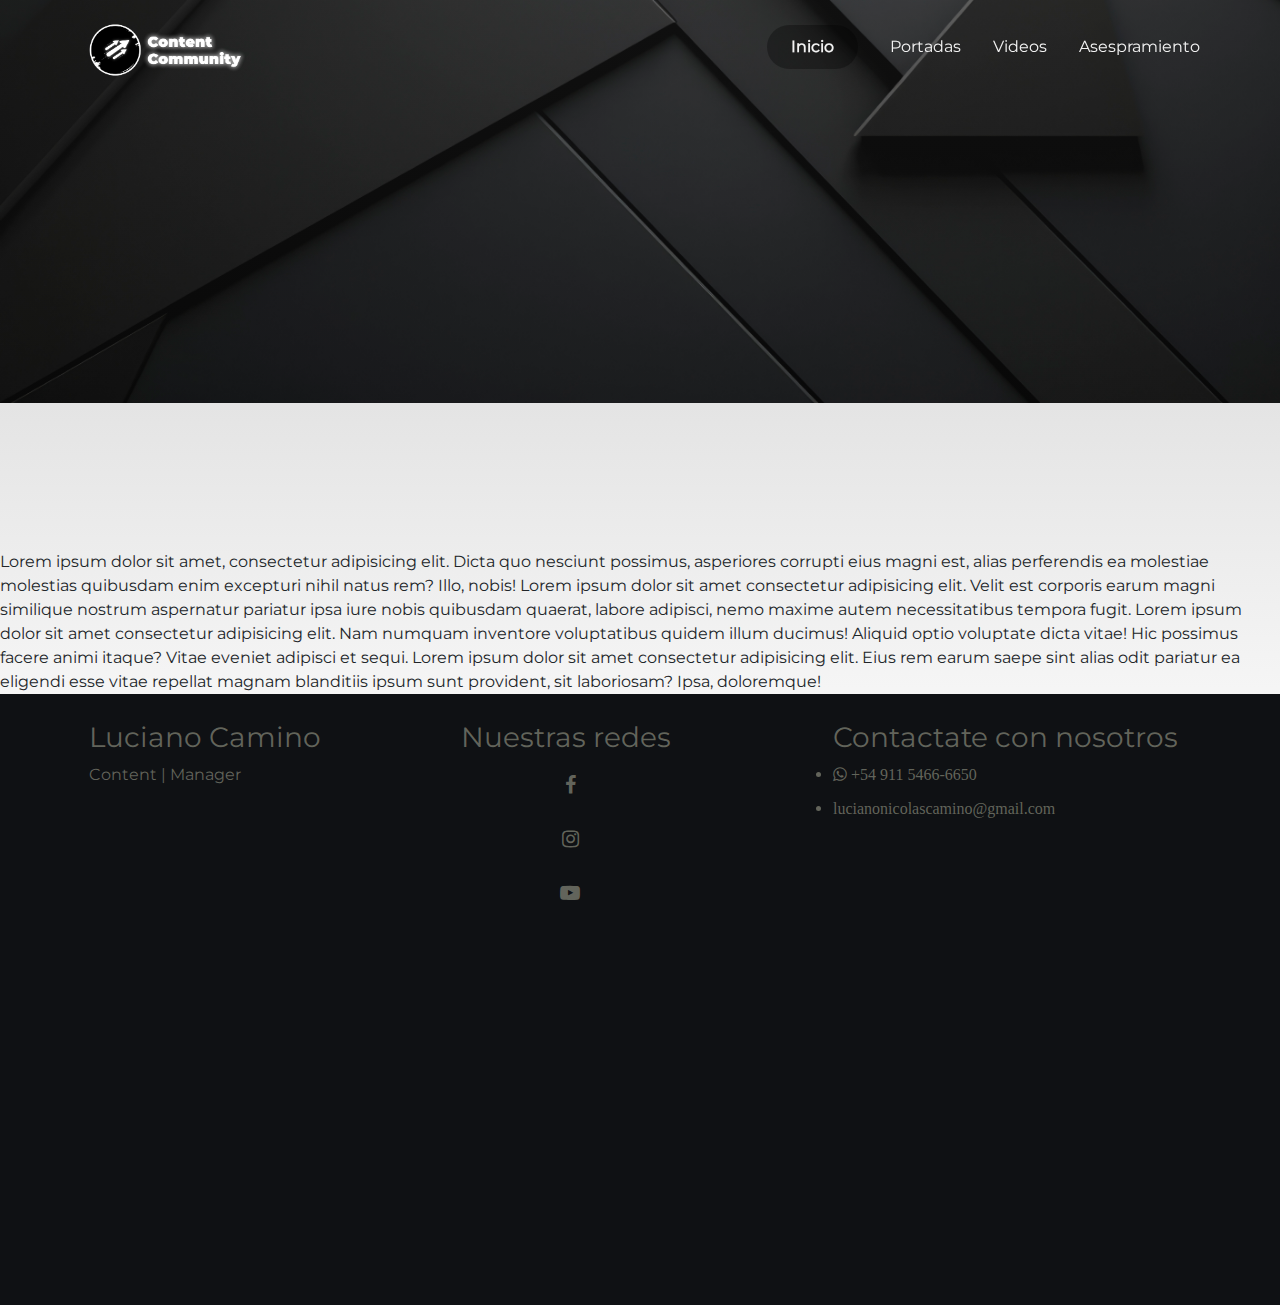
<file: index.html>
<!DOCTYPE html>
<html>
<head>
    <title>content comunity</title>
    <link href="https://cdn.jsdelivr.net/npm/bootstrap@5.3.3/dist/css/bootstrap.min.css" rel="stylesheet" integrity="sha384-QWTKZyjpPEjISv5WaRU9OFeRpok6YctnYmDr5pNlyT2bRjXh0JMhjY6hW+ALEwIH" crossorigin="anonymous">
    <link rel="stylesheet" href="https://cdnjs.cloudflare.com/ajax/libs/font-awesome/4.7.0/css/font-awesome.min.css">
    <link rel="stylesheet" href="/static/">
    <link rel="stylesheet" href="/CSS/styles.css">
</head>
<body>
    <header id="Header">
        <img src="/IMG/MI_LOGO_PNG.png" alt="" class="logo">

        <!--Menu header-->
        <ul class="main-menu">
            <li class="cta"><a href="/index.html">Inicio</a></li>
            <li class="menu-item"><a href="/HTML/portadas.html">Portadas</a></li>
            <li class="menu-item"><a href="/HTML/videos.html">Videos</a></li>
            <li class="menu-item"><a href="/HTML/asesoramiento.html">Asespramiento</a></li>
        </ul>
    </header>
    <main class="texto-inicio">
        Lorem ipsum dolor sit amet, consectetur adipisicing elit. Dicta quo nesciunt possimus, asperiores corrupti eius magni est, alias perferendis ea molestiae molestias quibusdam enim excepturi nihil natus rem? Illo, nobis! Lorem ipsum dolor sit amet consectetur adipisicing elit. Velit est corporis earum magni similique nostrum aspernatur pariatur ipsa iure nobis quibusdam quaerat, labore adipisci, nemo maxime autem necessitatibus tempora fugit. Lorem ipsum dolor sit amet consectetur adipisicing elit. Nam numquam inventore voluptatibus quidem illum ducimus! Aliquid optio voluptate dicta vitae! Hic possimus facere animi itaque? Vitae eveniet adipisci et sequi. Lorem ipsum dolor sit amet consectetur adipisicing elit. Eius rem earum saepe sint alias odit pariatur ea eligendi esse vitae repellat magnam blanditiis ipsum sunt provident, sit laboriosam? Ipsa, doloremque!
    </main>
    <footer>
        <section class="container">
            <article class="footer-content">
                <div class="footer-left">
                    <h3>Luciano Camino</h3>
                    <p>Content | Manager</p>
                </div>
            </article>
            <article class="footer-content">
                <div>
                    <h3>Nuestras redes</h3>
                    <ul class="list">
                        <li><a class="icon" href=""><i class="fa fa-facebook-f"></i></a></li>
                        <li><a class="icon" href="https://www.instagram.com/content.community_/"><i class="fa fa-instagram"></i></a></li>
                        <li><a class="icon" href="https://www.youtube.com/channel/UCPgZdP6q_4FLRD0Q4cix8uQ"><i class="fa fa-youtube-play"></i></a></li>
                    </ul>
                </div>
            </article>
            <article class="footer-content">
                <div>
                    <h3>Contactate con nosotros</h3>
                    <li><i class="fa fa-whatsapp"> +54 911 5466-6650</i></li>
                    <li><i class="fa fa-email"> lucianonicolascamino@gmail.com</i></li>
                </div>
            </article>
        </section>
    </footer>
    <script src="/code.js"></script>
    <script src="https://cdn.jsdelivr.net/npm/bootstrap@5.3.3/dist/js/bootstrap.bundle.min.js" integrity="sha384-YvpcrYf0tY3lHB60NNkmXc5s9fDVZLESaAA55NDzOxhy9GkcIdslK1eN7N6jIeHz" crossorigin="anonymous"></script>
</body>
</html>
</file>
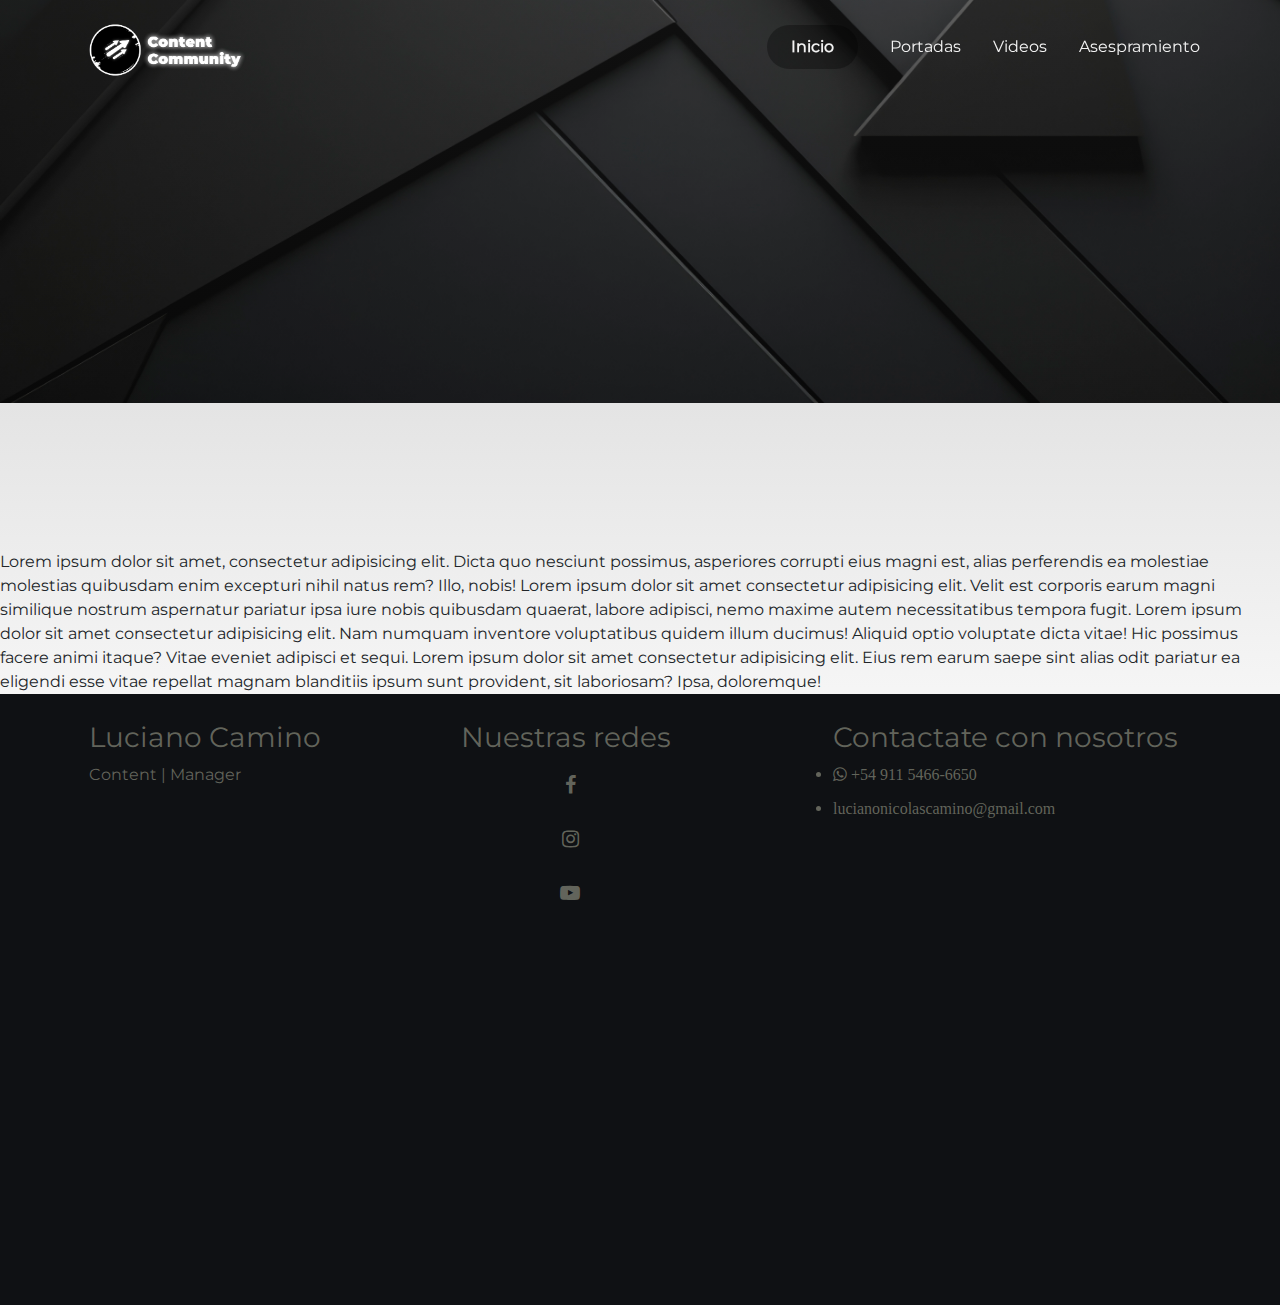
<file: HTML/index.html>
<!DOCTYPE html>
<html>
<head>
    <title>content comunity</title>
    <link href="https://cdn.jsdelivr.net/npm/bootstrap@5.3.3/dist/css/bootstrap.min.css" rel="stylesheet" integrity="sha384-QWTKZyjpPEjISv5WaRU9OFeRpok6YctnYmDr5pNlyT2bRjXh0JMhjY6hW+ALEwIH" crossorigin="anonymous">
    <link rel="stylesheet" href="https://cdnjs.cloudflare.com/ajax/libs/font-awesome/4.7.0/css/font-awesome.min.css">
    <link rel="stylesheet" href="/static/">
    <link rel="stylesheet" href="/CSS/styles.css">
</head>
<body>
    <header id="Header">
        <img src="/IMG/MI_LOGO_PNG.png" alt="" class="logo">

        <!--Menu header-->
        <ul class="main-menu">
            <li class="cta"><a href="/HTML/index.html">Inicio</a></li>
            <li class="menu-item"><a href="/HTML/portadas.html">Portadas</a></li>
            <li class="menu-item"><a href="/HTML/videos.html">Videos</a></li>
            <li class="menu-item"><a href="/HTML/asesoramiento.html">Asespramiento</a></li>
        </ul>
    </header>
    <main class="texto-inicio">
        Lorem ipsum dolor sit amet, consectetur adipisicing elit. Dicta quo nesciunt possimus, asperiores corrupti eius magni est, alias perferendis ea molestiae molestias quibusdam enim excepturi nihil natus rem? Illo, nobis! Lorem ipsum dolor sit amet consectetur adipisicing elit. Velit est corporis earum magni similique nostrum aspernatur pariatur ipsa iure nobis quibusdam quaerat, labore adipisci, nemo maxime autem necessitatibus tempora fugit. Lorem ipsum dolor sit amet consectetur adipisicing elit. Nam numquam inventore voluptatibus quidem illum ducimus! Aliquid optio voluptate dicta vitae! Hic possimus facere animi itaque? Vitae eveniet adipisci et sequi. Lorem ipsum dolor sit amet consectetur adipisicing elit. Eius rem earum saepe sint alias odit pariatur ea eligendi esse vitae repellat magnam blanditiis ipsum sunt provident, sit laboriosam? Ipsa, doloremque!
    </main>
    <footer>
        <section class="container">
            <article class="footer-content">
                <div class="footer-left">
                    <h3>Luciano Camino</h3>
                    <p>Content | Manager</p>
                </div>
            </article>
            <article class="footer-content">
                <div>
                    <h3>Nuestras redes</h3>
                    <ul class="list">
                        <li><a class="icon" href=""><i class="fa fa-facebook-f"></i></a></li>
                        <li><a class="icon" href="https://www.instagram.com/content.community_/"><i class="fa fa-instagram"></i></a></li>
                        <li><a class="icon" href="https://www.youtube.com/channel/UCPgZdP6q_4FLRD0Q4cix8uQ"><i class="fa fa-youtube-play"></i></a></li>
                    </ul>
                </div>
            </article>
            <article class="footer-content">
                <div>
                    <h3>Contactate con nosotros</h3>
                    <li><i class="fa fa-whatsapp"> +54 911 5466-6650</i></li>
                    <li><i class="fa fa-email"> lucianonicolascamino@gmail.com</i></li>
                </div>
            </article>
        </section>
    </footer>
    <script src="/code.js"></script>
    <script src="https://cdn.jsdelivr.net/npm/bootstrap@5.3.3/dist/js/bootstrap.bundle.min.js" integrity="sha384-YvpcrYf0tY3lHB60NNkmXc5s9fDVZLESaAA55NDzOxhy9GkcIdslK1eN7N6jIeHz" crossorigin="anonymous"></script>
</body>
</html>
</file>
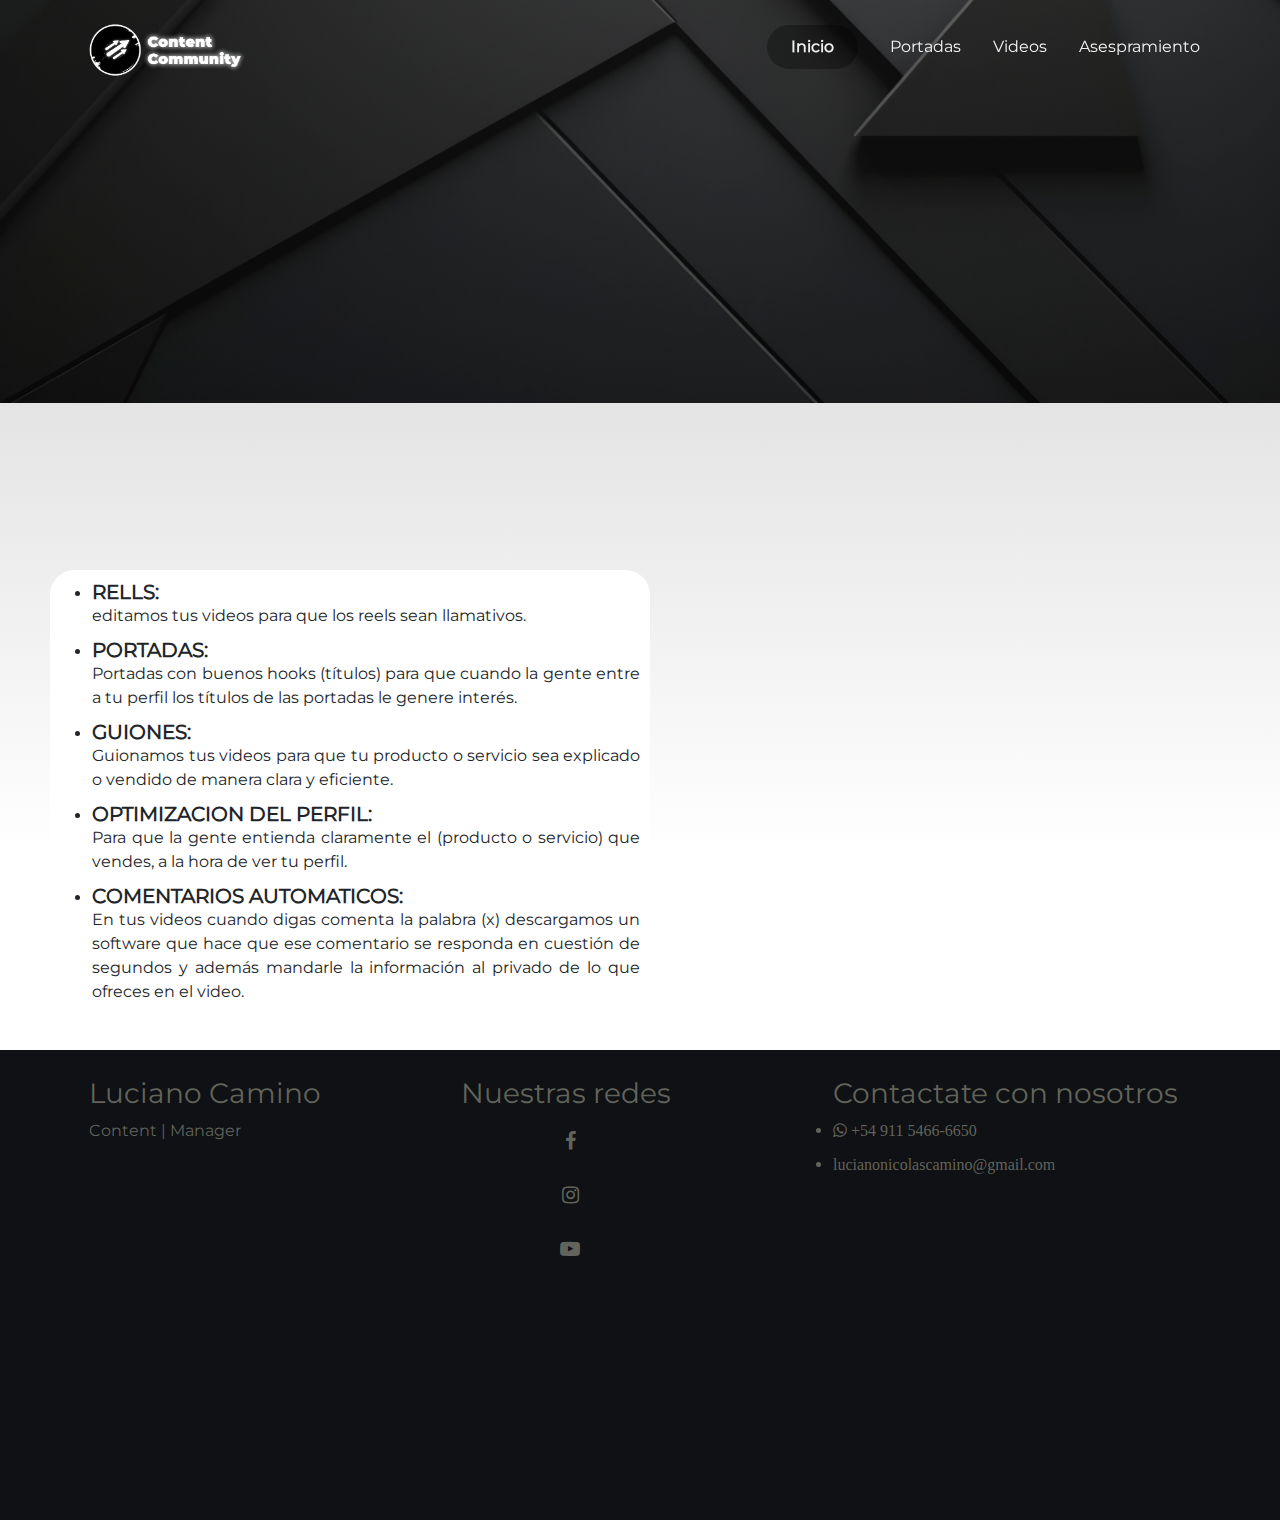
<file: HTML/asesoramiento.html>
<!DOCTYPE html>
<html>
<head>
    <title>content comunity</title>
    <link href="https://cdn.jsdelivr.net/npm/bootstrap@5.3.3/dist/css/bootstrap.min.css" rel="stylesheet" integrity="sha384-QWTKZyjpPEjISv5WaRU9OFeRpok6YctnYmDr5pNlyT2bRjXh0JMhjY6hW+ALEwIH" crossorigin="anonymous">
    <link rel="stylesheet" href="https://cdnjs.cloudflare.com/ajax/libs/font-awesome/4.7.0/css/font-awesome.min.css">
    <link rel="stylesheet" href="/static/">
    <link rel="stylesheet" href="/CSS/styles.css">
</head>
<body class="body-asesoramiento">
    <header id="Header">
        <img src="/IMG/MI_LOGO_PNG.png" alt="" class="logo">

        <!--Menu header-->
        <ul class="main-menu">
            <li class="cta"><a href="/index.html">Inicio</a></li>
            <li class="menu-item"><a href="/HTML/portadas.html">Portadas</a></li>
            <li class="menu-item"><a href="/HTML/videos.html">Videos</a></li>
            <li class="menu-item"><a href="/HTML/asesoramiento.html">Asespramiento</a></li>
        </ul>
    </header>
    <main class="texto">
        <section class="texto-asesoramiento">
            <article class="texto-asesoramiento-fondo">
                <ul>
                    <li>
                        <h2>RELLS:</h2> editamos tus videos para que los reels sean llamativos.
                    </li>
                    <li>
                        <h2>PORTADAS:</h2> Portadas con buenos hooks (títulos) para que cuando la gente entre a tu perfil los títulos de las portadas le genere interés.
                    </li>
                    <li>
                        <h2>GUIONES:</h2> Guionamos tus videos para que tu producto o servicio sea explicado o vendido de manera clara y eficiente.
                    </li>
                    <li>
                        <h2>OPTIMIZACION DEL PERFIL:</h2> Para que la gente entienda claramente el (producto o servicio) que vendes, a la hora de ver tu perfil.
                    </li>
                    <li>
                        <h2>COMENTARIOS AUTOMATICOS:</h2> En tus videos cuando digas comenta la palabra (x) descargamos un software que hace que ese comentario se responda en cuestión de segundos y además mandarle la información al privado de lo que ofreces en el video.
                    </li>
                </ul>
            </article>
        </section>
    </main>
    <footer>
        <section class="container">
            <article class="footer-content">
                <h3>Luciano Camino</h3>
                <p>Content | Manager</p>
                </div>
            </article>
            <article class="footer-content">
                <div>
                    <h3>Nuestras redes</h3>
                    <ul class="list">
                        <li><a class="icon" href=""><i class="fa fa-facebook-f"></i></a></li>
                        <li><a class="icon" href="https://www.instagram.com/content.community_/"><i class="fa fa-instagram"></i></a></li>
                        <li><a class="icon" href="https://www.youtube.com/channel/UCPgZdP6q_4FLRD0Q4cix8uQ"><i class="fa fa-youtube-play"></i></a></li>
                    </ul>
                </div>
            </article>
            <article class="footer-content">
                <div>
                    <h3>Contactate con nosotros</h3>
                    <li><i class="fa fa-whatsapp"> +54 911 5466-6650</i></li>
                    <li><i class="fa fa-email"> lucianonicolascamino@gmail.com</i></li>
                </div>
            </article>
        </section>
    </footer>
    <script src="/code.js"></script>
    <script src="https://cdn.jsdelivr.net/npm/bootstrap@5.3.3/dist/js/bootstrap.bundle.min.js" integrity="sha384-YvpcrYf0tY3lHB60NNkmXc5s9fDVZLESaAA55NDzOxhy9GkcIdslK1eN7N6jIeHz" crossorigin="anonymous"></script>
</body>
</html>
</file>
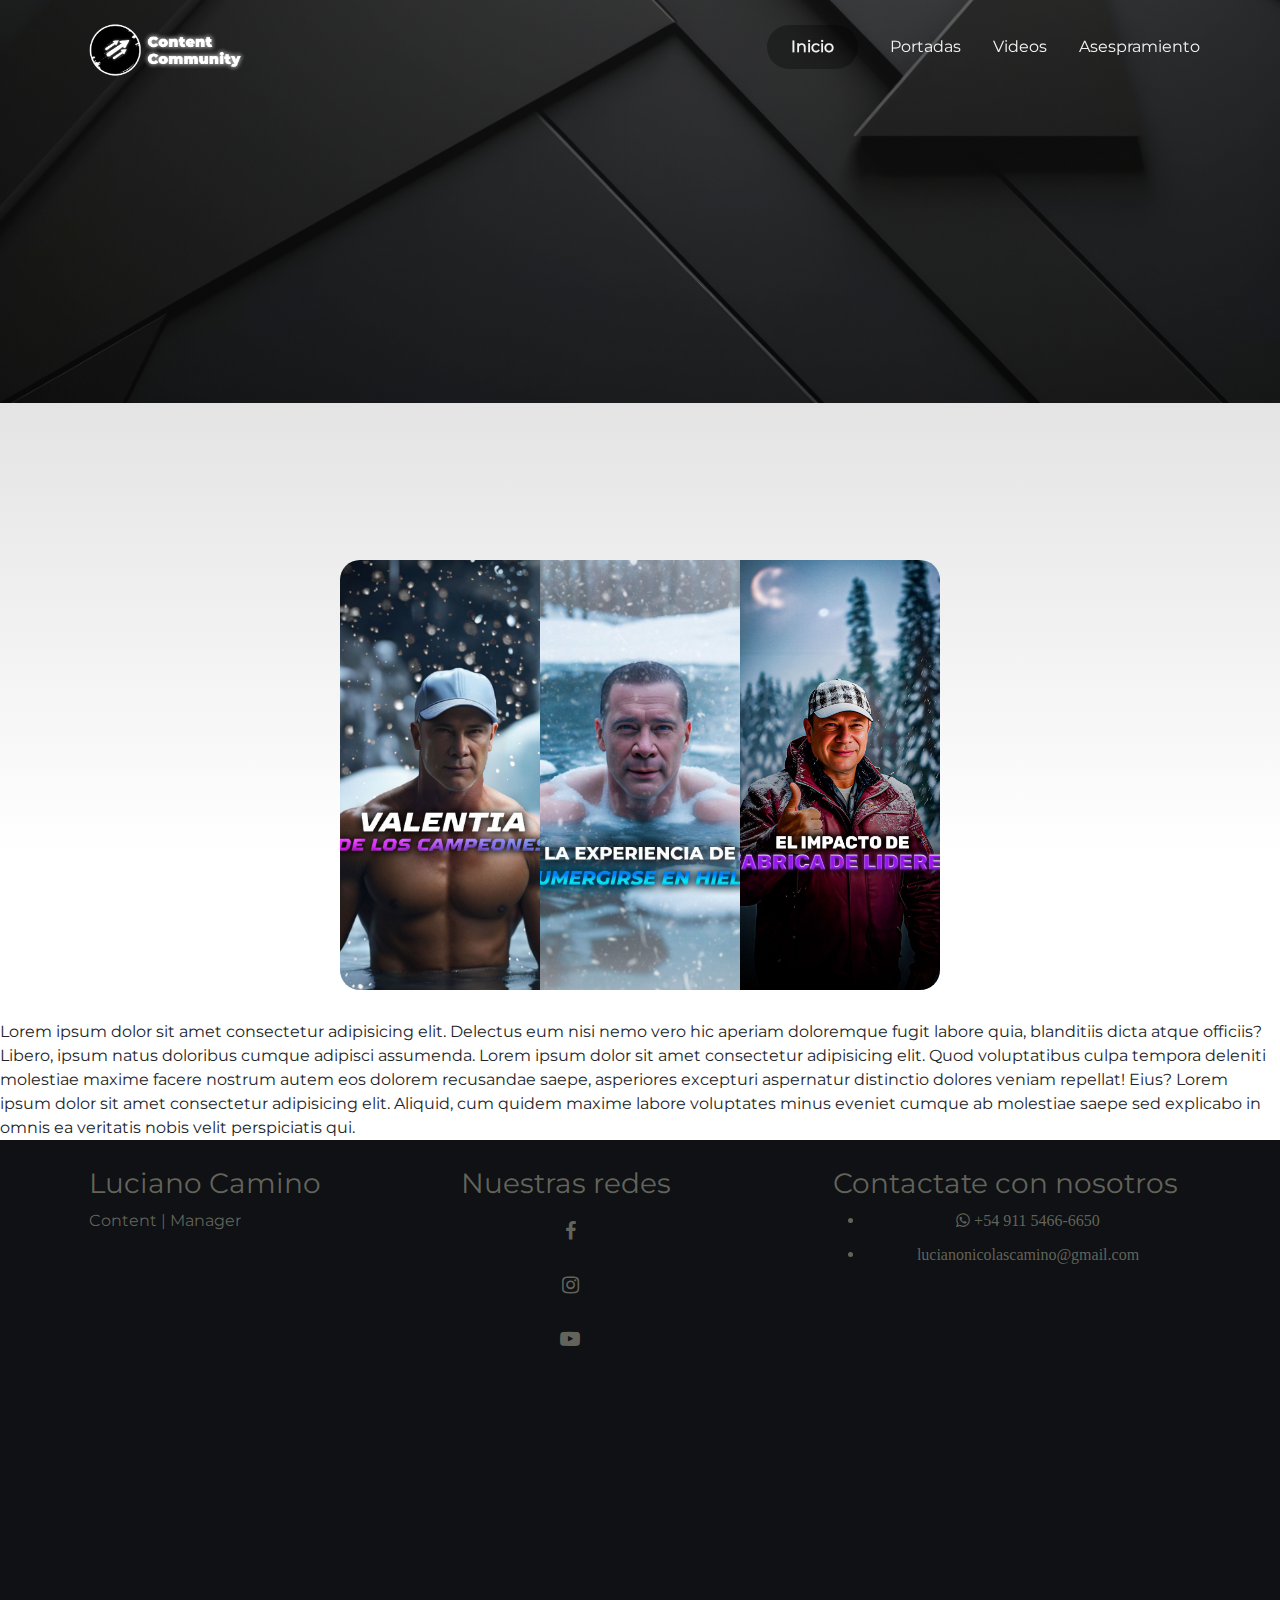
<file: HTML/portadas.html>
<!DOCTYPE html>
<html>
<head>
    <title>portadas</title>
    <link href="https://cdn.jsdelivr.net/npm/bootstrap@5.3.3/dist/css/bootstrap.min.css" rel="stylesheet" integrity="sha384-QWTKZyjpPEjISv5WaRU9OFeRpok6YctnYmDr5pNlyT2bRjXh0JMhjY6hW+ALEwIH" crossorigin="anonymous">
    <link rel="stylesheet" href="https://cdnjs.cloudflare.com/ajax/libs/font-awesome/4.7.0/css/font-awesome.min.css">
    <link rel="stylesheet" href="/static/">
    <link rel="stylesheet" href="/CSS/styles.css">
</head>
<body>
    <header id="Header">
        <img src="/IMG/MI_LOGO_PNG.png" alt="" class="logo">

        <!--Menu header-->
        <ul class="main-menu">
            <li class="cta"><a href="/index.html">Inicio</a></li>
            <li class="menu-item"><a href="/HTML/portadas.html">Portadas</a></li>
            <li class="menu-item"><a href="/HTML/videos.html">Videos</a></li>
            <li class="menu-item"><a href="/HTML/asesoramiento.html">Asespramiento</a></li>
        </ul>
    </header>
    <main>
        <section>
            <img class="imagen-borde-izquierda" src="/portadas/1.jpg" alt="musculoso viendo sexi">
            <img src="/portadas/2.jpg" alt="">
            <img class="imagen-borde-derecha" src="/portadas/3 posta.jpg" alt="">
        </section>
        Lorem ipsum dolor sit amet consectetur adipisicing elit. Delectus eum nisi nemo vero hic aperiam doloremque fugit labore quia, blanditiis dicta atque officiis? Libero, ipsum natus doloribus cumque adipisci assumenda. Lorem ipsum dolor sit amet consectetur adipisicing elit. Quod voluptatibus culpa tempora deleniti molestiae maxime facere nostrum autem eos dolorem recusandae saepe, asperiores excepturi aspernatur distinctio dolores veniam repellat! Eius? Lorem ipsum dolor sit amet consectetur adipisicing elit. Aliquid, cum quidem maxime labore voluptates minus eveniet cumque ab molestiae saepe sed explicabo in omnis ea veritatis nobis velit perspiciatis qui.
    </main>
    <footer>
        <section class="container">
            <article class="footer-content">
                <div class="footer-left">
                    <h3>Luciano Camino</h3>
                    <p>Content | Manager</p>
                </div>
            </article>
            <article class="footer-content">
                <div>
                    <h3>Nuestras redes</h3>
                    <ul class="list">
                        <li><a class="icon" href=""><i class="fa fa-facebook-f"></i></a></li>
                        <li><a class="icon" href="https://www.instagram.com/content.community_/"><i class="fa fa-instagram"></i></a></li>
                        <li><a class="icon" href="https://www.youtube.com/channel/UCPgZdP6q_4FLRD0Q4cix8uQ"><i class="fa fa-youtube-play"></i></a></li>
                    </ul>
                </div>
            </article>
            <article class="footer-content">
                <div>
                    <h3>Contactate con nosotros</h3>
                    <ul>
                        <li><i class="fa fa-whatsapp"> +54 911 5466-6650</i></li>
                        <li><i class="fa fa-"> lucianonicolascamino@gmail.com</i></li>
                    </ul>
                </div>
            </article>
        </section>
    </footer>
    <script src="/code.js"></script>
    <script src="https://cdn.jsdelivr.net/npm/bootstrap@5.3.3/dist/js/bootstrap.bundle.min.js" integrity="sha384-YvpcrYf0tY3lHB60NNkmXc5s9fDVZLESaAA55NDzOxhy9GkcIdslK1eN7N6jIeHz" crossorigin="anonymous"></script>
</body>
</html>
</file>
<file: CSS/styles.css>
@font-face {
    font-family: "montserrat";
    src: url("../static/Montserrat-Regular.ttf") format("truetype");
}

body{
    background-color: #ffffff;
    font-family: montserrat, sans-serif;
    margin: 0;
    position: relative;
    min-height: 440px !important;
    display: flex;
    flex-direction: column;
    min-height: 100vh;
    height: 145vh;
    width: 100%;
    position: relative;
    background: linear-gradient(rgba(59, 59, 59, 0.4), transparent), url(/fondoNASHE.jpg);
    background-position: center top;
    background-position: 0 -450px; /*-180*/
    background-repeat: no-repeat;
    background-size: 100%;
}
.texto{
    margin: 20px;
}

*{
    margin: 0;
    padding: 0;
    box-sizing: border-box;
}
:root {
    --main-color: #838e96;
    --second-color: #404145;
}
header{
    height: auto;
    width: 100%;
    position: fixed;
    top: 0;
    left: 0;
    display: flex;
    justify-content: space-between;
    align-items: center;
    padding: 0 5%;
    box-sizing: border-box;
    height: 100px;
    transition: 0.5s;
}
.logo{
    height: 120%;
}
.scrolled-search{
    opacity: 1;
    pointer-events: all;
}
.main-menu a{
    color: #ffffff;
    display: flex;
    list-style-type: none;
    justify-content: center;
    align-items: center;
    margin: 0 1rem;
    font-weight: 300;
    cursor: pointer;
    transition: 0.5s;
    color: #f2f2f2;
    margin-top: px;
}
.main-menu{
    display: flex;
    list-style-type: none;
    justify-content: center;
    align-items: center;
    margin-top: 20px;
}

.cta a{
    color: #ffffff;
    padding: 10px 24px;
    border-radius: 30px;
    background-color: #00000050;
    color: #f2f2f2;
    margin: 0 1rem;
    font-weight: 600;
    cursor: pointer;
    transition: 0.5s;
}
.cta a:hover{
    color: #ffffff;
    background-color: #838e9650;
    
}
.menu-item a:hover{
    color: #000000;
    background-color: #d1d1d150;
    padding: 5px 12px;
    border-radius: 30px;
    margin: 0 1rem;
    font-weight: 800;
    cursor: pointer;
}
/*termina navbar*/

section{
    margin-top: 0;
    margin: 10px;
}
footer{
    color: #adaf9a88;
    background-color: #0f1114;
    padding: 20px 0;
    position: relative;
    bottom: 0;
    width: 100%;
    height: 100%;
}
/*todo el footer*/
.icon{
    color: #adaf9a88;
    font-size: 20px;
}
.container{
    width: 1140px;
    margin: auto;
    display: flex;
    justify-content: center;
}
.footer-content{
    width: 500px;
    margin: 0;
    padding: 7px;
}
.footer-content ul{
    text-align: center;
}
.list{
    padding: 0;
    position: relative;
    right: 70px;
}
.list li{
    width: auto;
    text-align: center;
    list-style-type: none;
    padding: 7px;
    position: relative;
}
.list li::before{
    content:'';
    position: absolute;
    transform: translate(-50%,-50%);
    left: 50%;
    top: 100%;
    width: 0;
    height: 2px;
    background: white;
    transition-duration: .5s;
}
.list li:hover::before{
    width: 70px;
}
.social-icons{
    text-align: center;
    padding: 0;
}
.social-icons li{
    display: inline-block;
    text-align: center;
    padding: 50px;
}
.social-icons i{
    color: whitesmoke;
    font-size: 25px;
}
a{
    text-decoration: none;
}
a:hover{
    color: white;
}
.social-icons i:hover{
    color: white;
}
.bottom-bar{
    background: white;
    text-align: center;
    padding: 10px 0;
    margin-top: 50px;
}
.bottom-bar p{
    color: aqua;
    margin: 0;
    font-size: 16px;
    padding: 7px;
}
.footer-del-footer{
    bottom: 0;
    max-width: 00px;
}
/*termina el footer*/


/*portadas*/
section{
    display: flex;
    width: 600px;
    height: 430px;
    margin-left: auto;
    margin-right: auto;
    margin-bottom: 30px;
}
section img{
    width: 0px;
    flex-grow: 1;
    object-fit: cover;
    opacity: 1;
    transition: .5s ease;
}
section img:hover{
    width: 300px;
    opacity: 1;
}
.imagen-borde-izquierda{
    border-top-left-radius: 20px;
    border-bottom-left-radius: 20px;
}
.imagen-borde-derecha{
    border-top-right-radius: 20px;
    border-bottom-right-radius: 20px;
}
/*fin de portadas*/

/*videos*/
.videos{
    display: flex;
    width: 900px;
    height: 645px;
    margin-left: auto;
    margin-right: auto;
    margin-top: 30px;
    margin-bottom: 30px;
    border: 10px #212529 solid;
    border-radius: 20px;
    background-color: #212529;
}
.videos video{
    width: 0px;
    flex-grow: 1;
    object-fit: cover;
    transition: .5s ease;
}
.videos video:hover{
    width: 100px;
}
video{
    border-radius: 20px;
    margin: 10px;
}
/*fin de videos*/

.texto-asesoramiento{
    text-align: justify;
    margin: 30px;
    background-color: #ffffff;
    border: 10px #ffffff solid;
    border-radius: 25px;
    margin-top: 550px;
}
h2{
    font-size: 20px;
    margin-bottom: 0;
    font-weight: 700;
}
li{
    margin-bottom: 10px;
}
main{
    margin-top: 550px;
}
</file>
